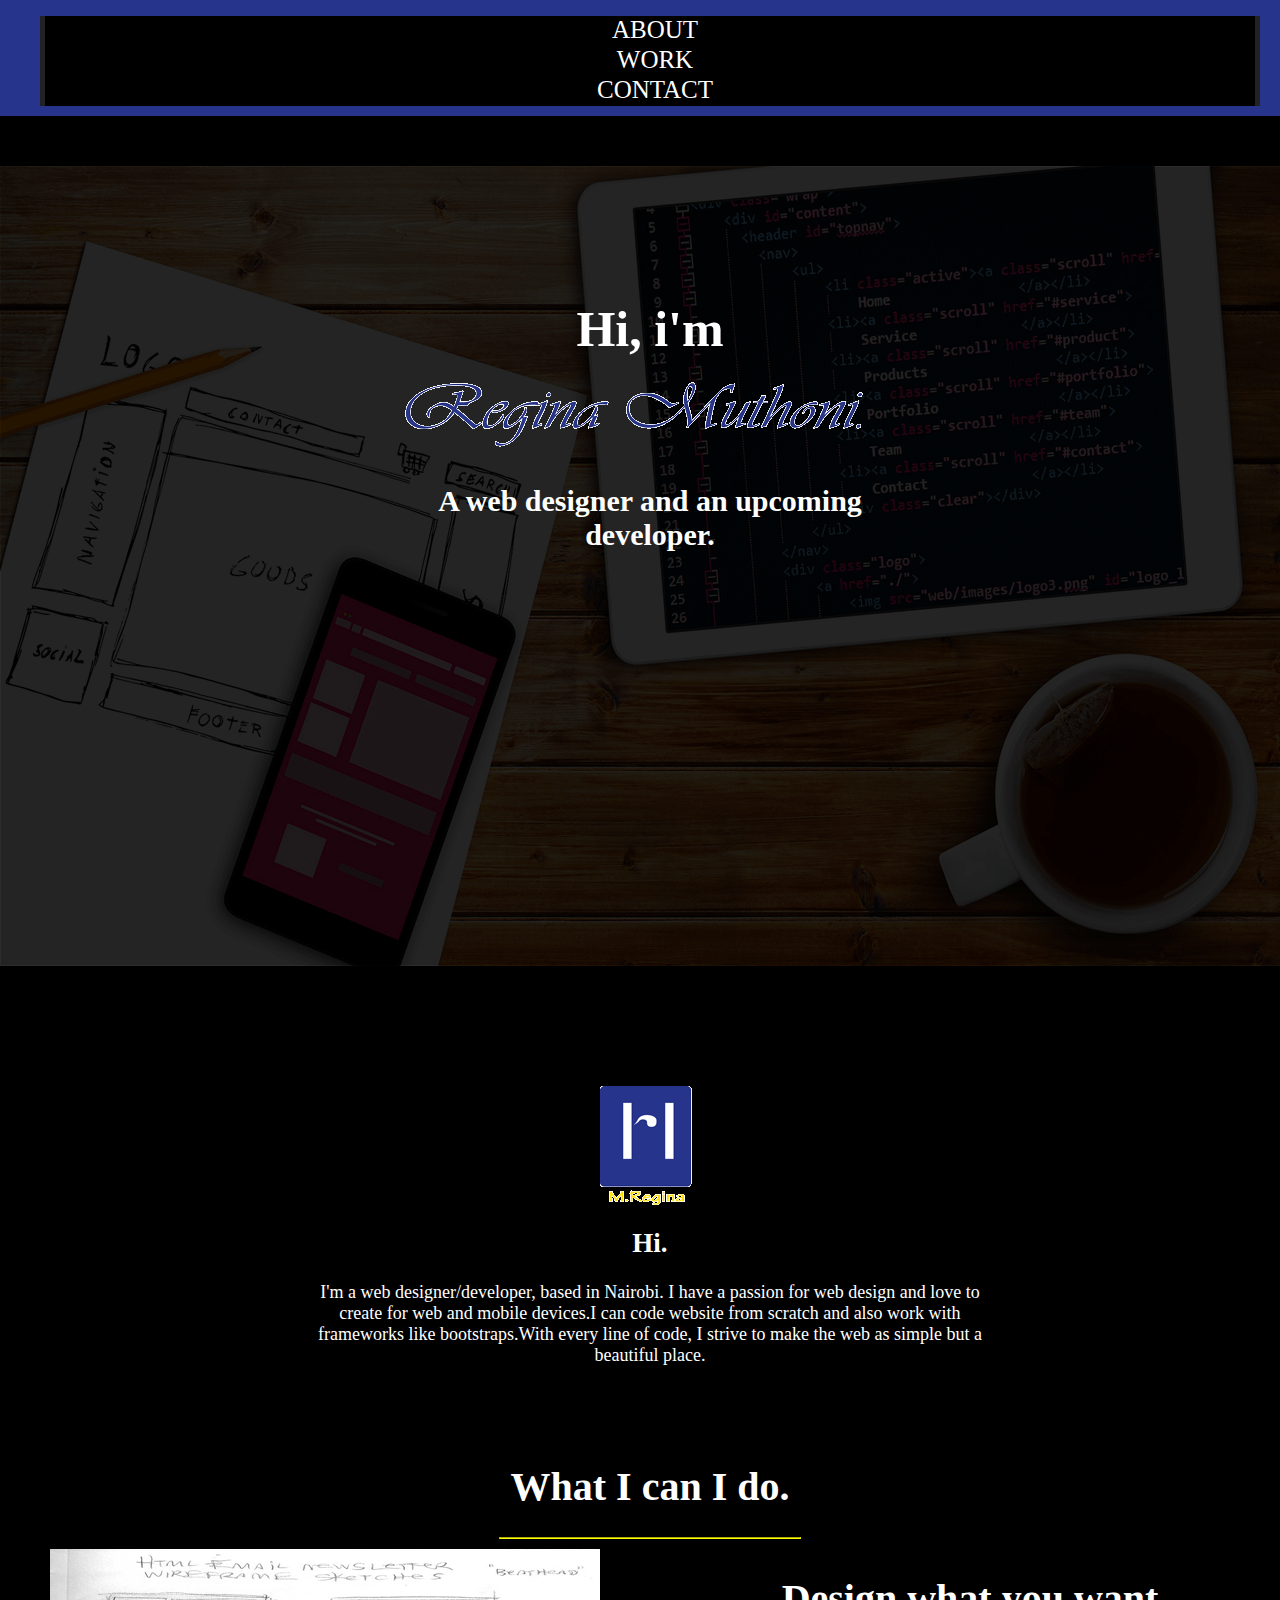
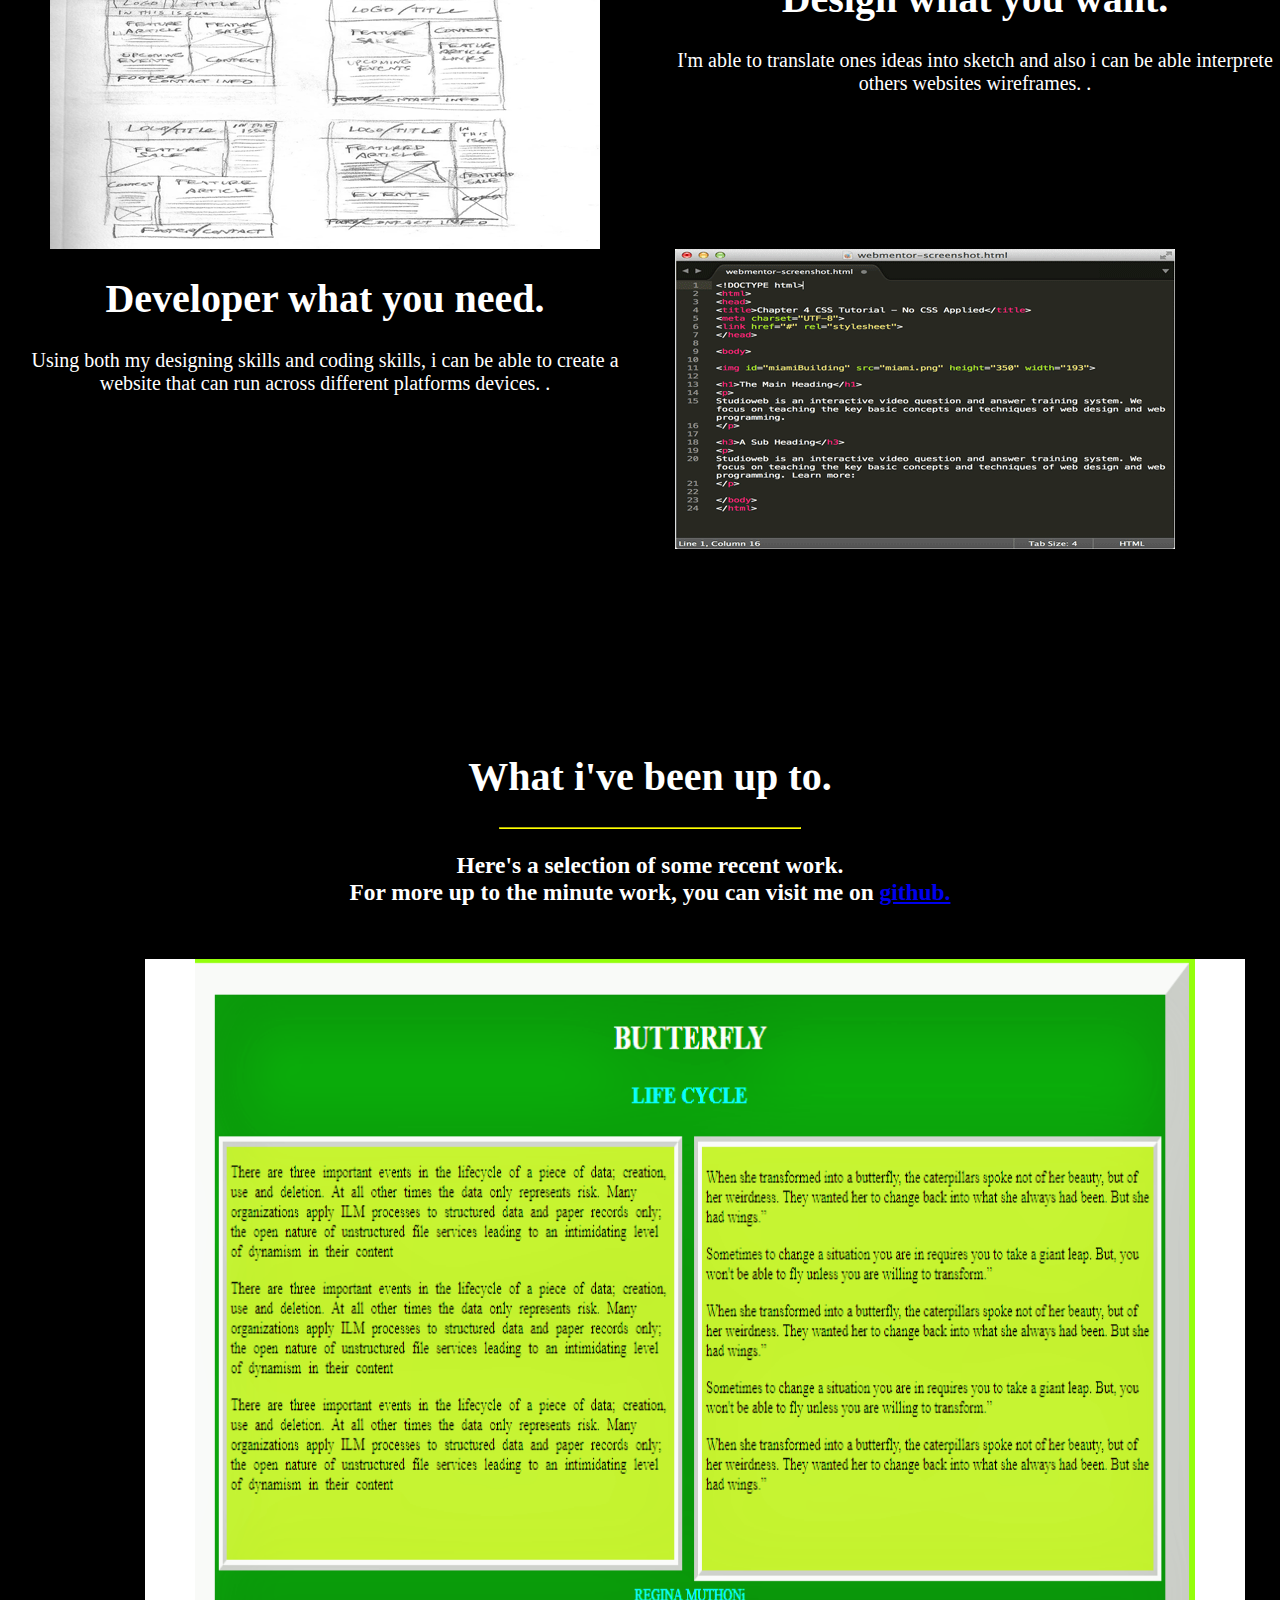
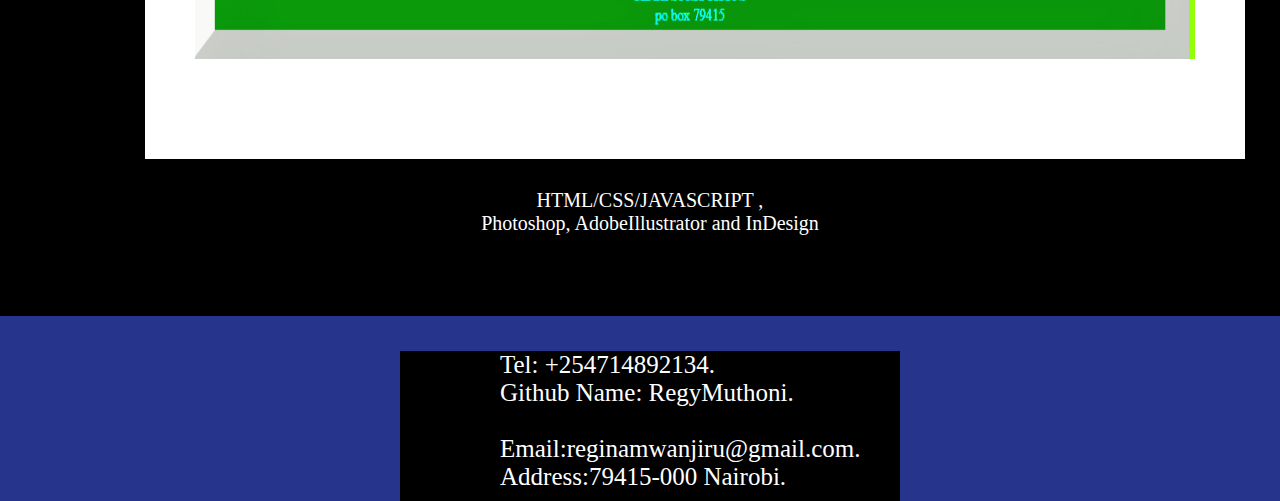
<file: index.html>
<!DOCTYPE html>
<html>
   <head>
     <title>Regina Portfolio</title>
     <link rel="stylesheet" type="text/css" href="css/main.css">
     <link rel="stylesheet" type="text/css" href="css/normalize.css">

     <script >
      // start point
      var i = 0;
      var images = [];
      var time =3000;

      // image list
      images[0]= 'image/simp6.gif';
      images[1]= 'image/simp2.gif';
      images[2]= 'image/simp3.gif';
      images[3]= 'image/simp4.gif';
      images[4]= 'image/simp5.gif';

      images[5]= 'image/minion.gif';
      images[6]= 'image/curtain.gif';
      images[7]= 'image/panda.gif';
      images[8]= 'image/round-flower.gif';

      // function to change the image.

      function changeImg (){
          document.slide.src = images[i];
        if (i<images.length -1) { 
         i++;
        }
        else{
          i = 0;
        }
        setTimeout("changeImg()" , time);
      }
      //outside the function.
      window.onload = changeImg;
      </script>

   </head>



   <body>
   <header>
   <div id="list8">
  
  <ul>

    <li><a href="#about">ABOUT</a></li>
    <li><a href="#work">WORK</a></li>
    <li><a href="#contact">CONTACT</a></li>

  </ul>
  </div>

   </header>
   <div class="main">
   <!-- about me container -->
   <div class="class1">
   <div class="class1-image">
     
   </div>
   <div class="class1-word1"><h1>Hi, i'm<br><img src="image/name.gif"></h1></div>
    <div class="class1-word2"><h2>A  web designer and an upcoming developer.</h2></div>

    </div>
    
   <!--  what i do -->

    <div class="work">

    <div class="about"> <a name="about"></a>
    <div class="pic"><img src="image/muthoni_logo.gif"></div>
    <h2>Hi.</h2>

      <p>I'm a web designer/developer, based in Nairobi. I have a passion for web design and love to create for web and mobile devices.I can code website from scratch and  also work with frameworks like bootstraps.With every line of code, I strive to make the web as simple but a beautiful place. </p>
    </div>
   
    <h1>What I can I do.</h1>
    <hr>

      <div class="code">
        <img src="image/pic1.gif"> </div>
    
      <div class="desc1"><h1>Design what you want.</h1><p>I'm able to translate ones ideas into sketch and also i can be able interprete others websites wireframes.
     .</p>
     </div>

      <div class="desc2"><h1>Developer what you need.</h1><p>Using both my designing skills and coding skills, i can be able to create a website that can run across different  platforms devices.
     .</p>
     </div>

      <div class="design"> <img src="image/html.gif">
      </div>

    </div>


    <div class="work"> <a name="work"> </a>
    <div class="sample">
    <h1>What i've been up to.</h1><hr>

    <h3>Here's a selection of some recent work.<br> For more up to the minute work, you can visit me on <a href="https://github.com/Regymuthoni">github.</a> </h3>
    

    </div>

   

   <div class="websites">
     <img name="slide" width="1000" height="700">
   </div> 

   <p><br>HTML/CSS/JAVASCRIPT , <br>Photoshop, AdobeIllustrator and InDesign</p>

      </div>

    <footer>
    <div class="contact"> <a name="contact"> </a>

     <p>Tel: +254714892134.<br>Github Name: RegyMuthoni.<br><br>Email:reginamwanjiru@gmail.com.<br>Address:79415-000 Nairobi.
     </p>
    </div>
      
    </footer>
    </div>
  
  </body>
</html>
</file>
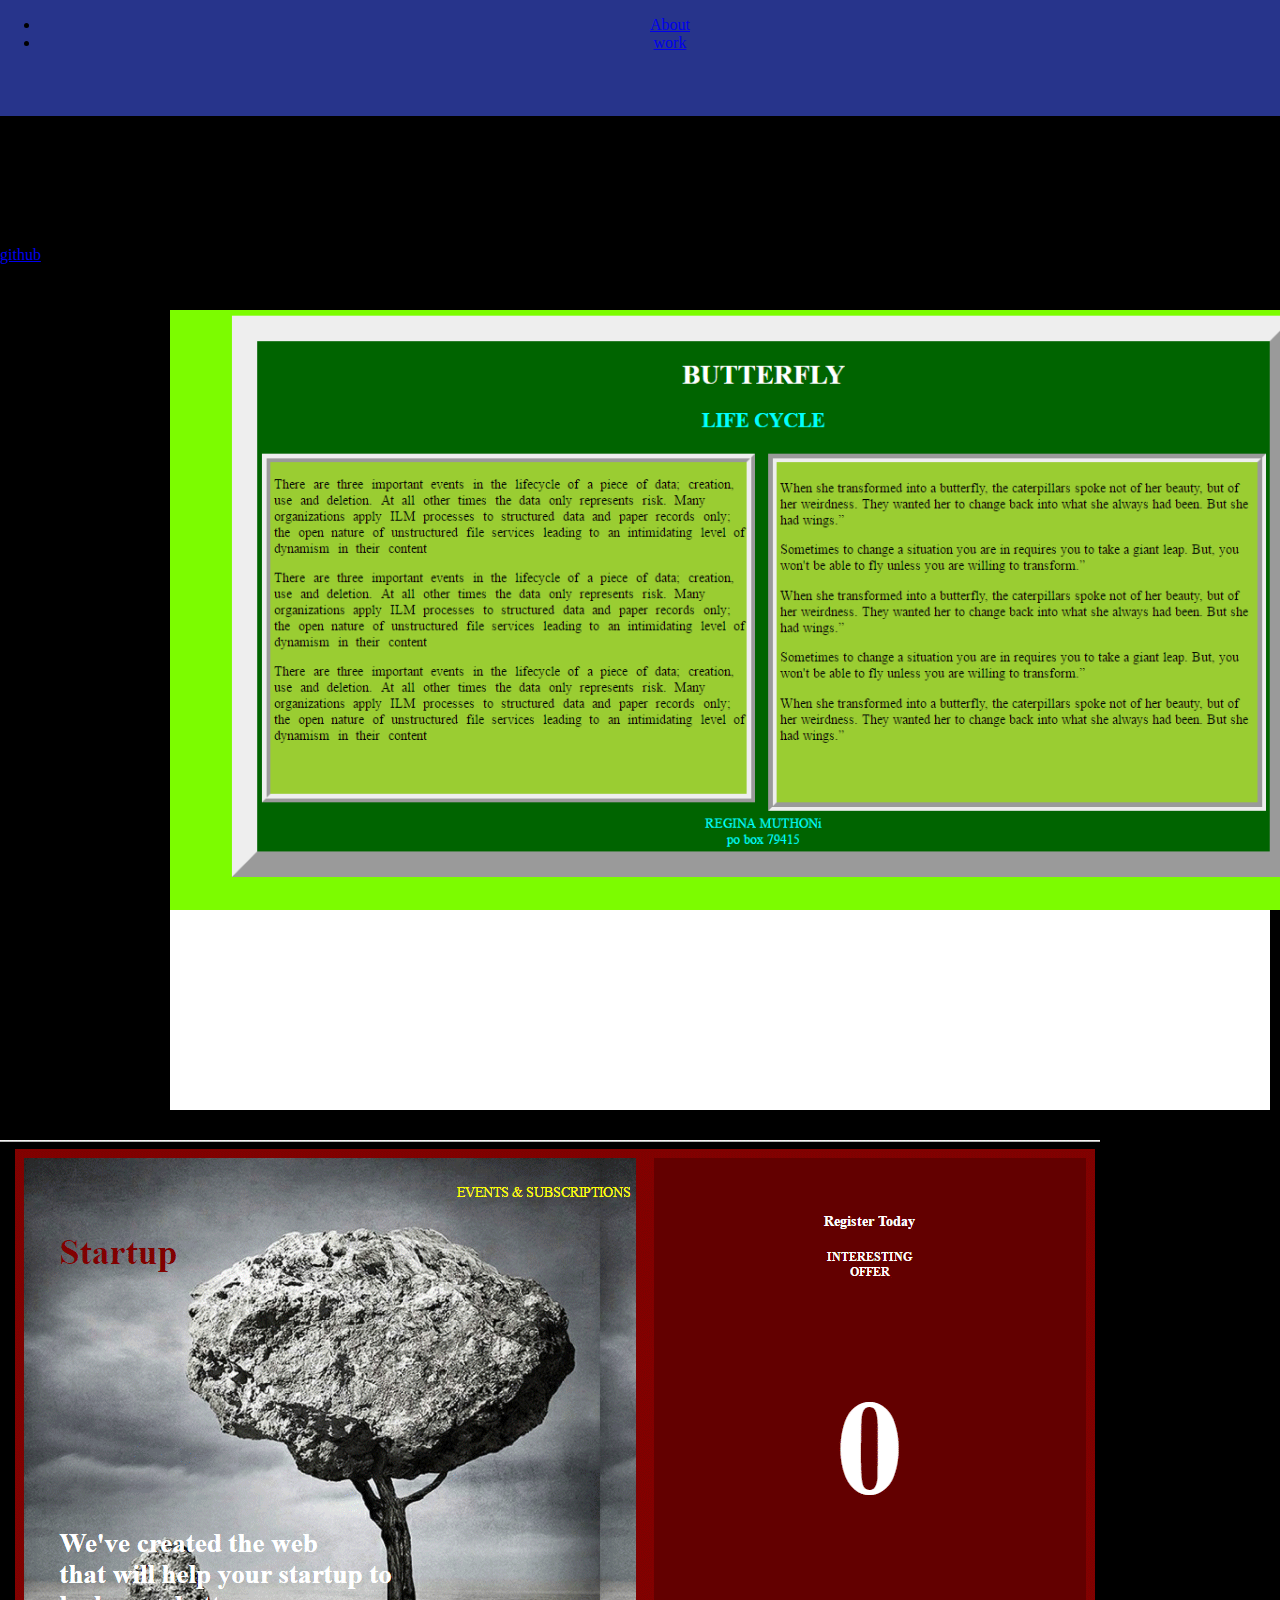
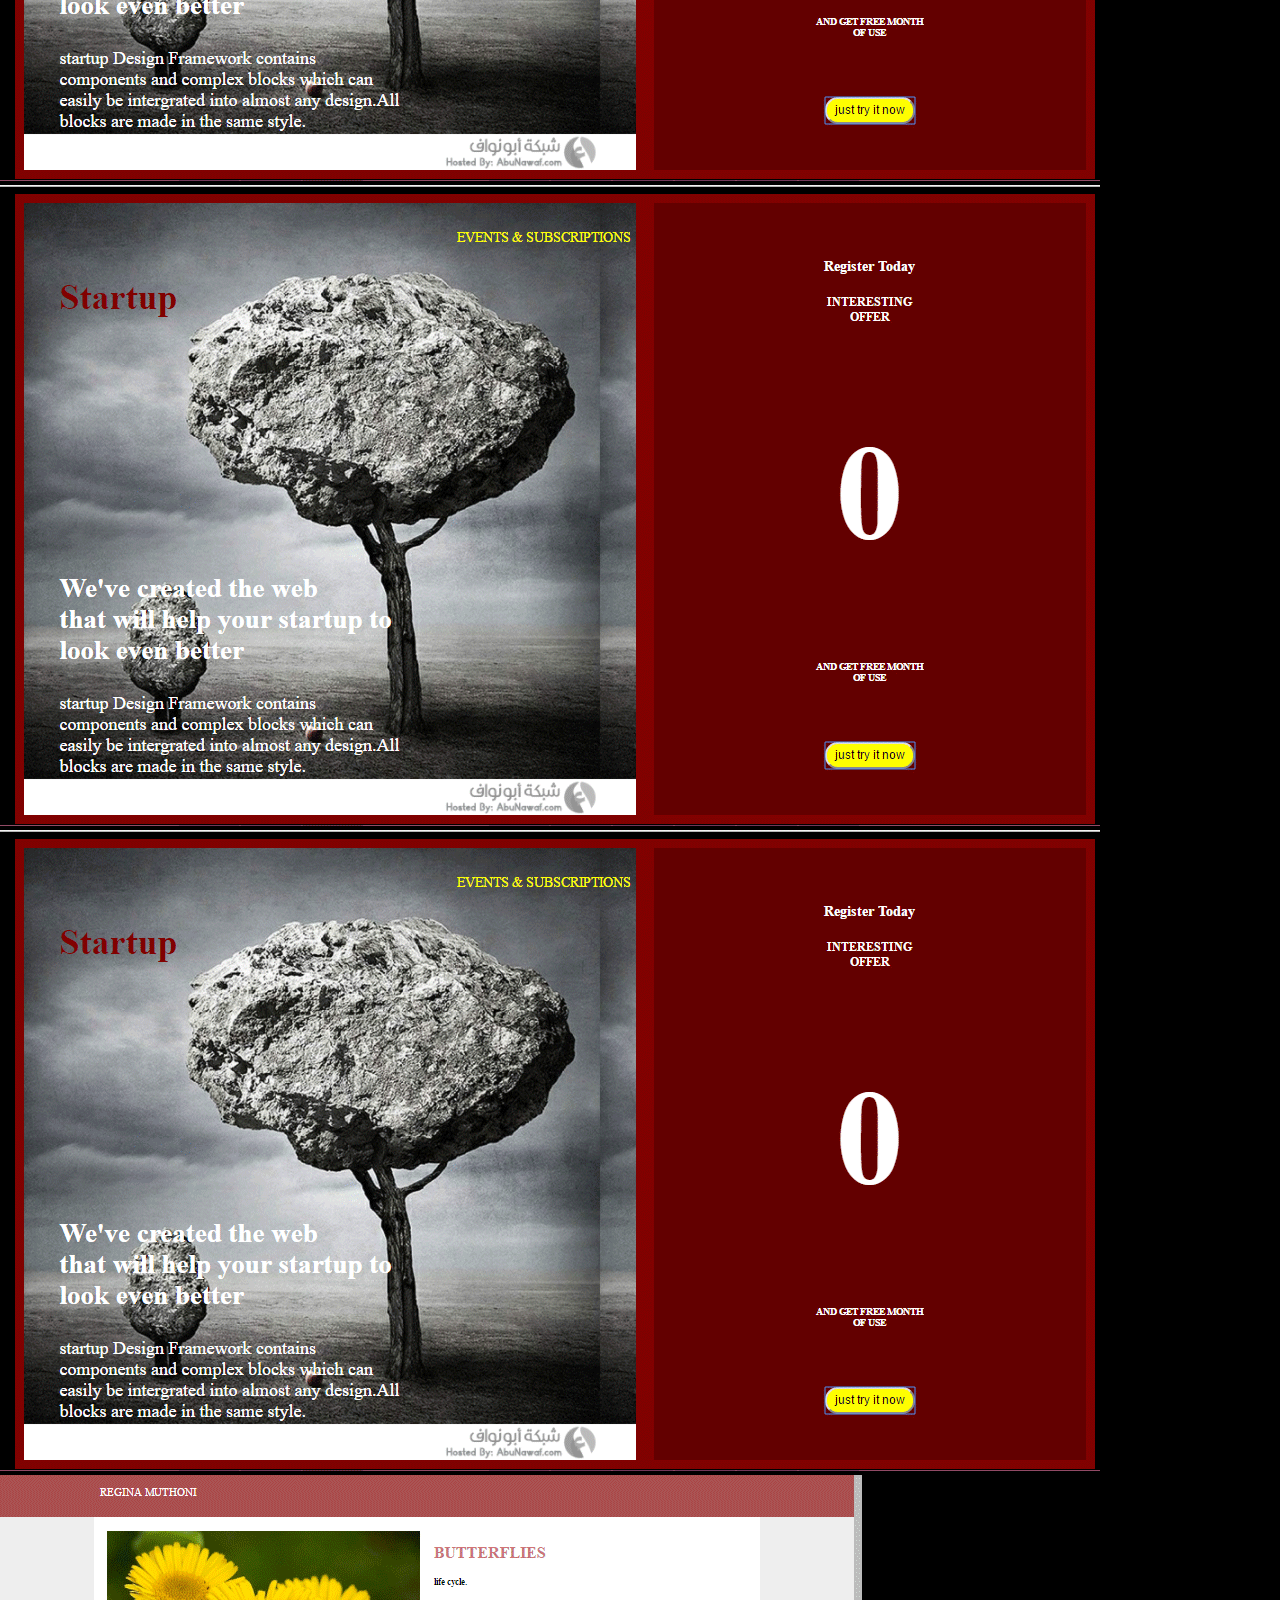
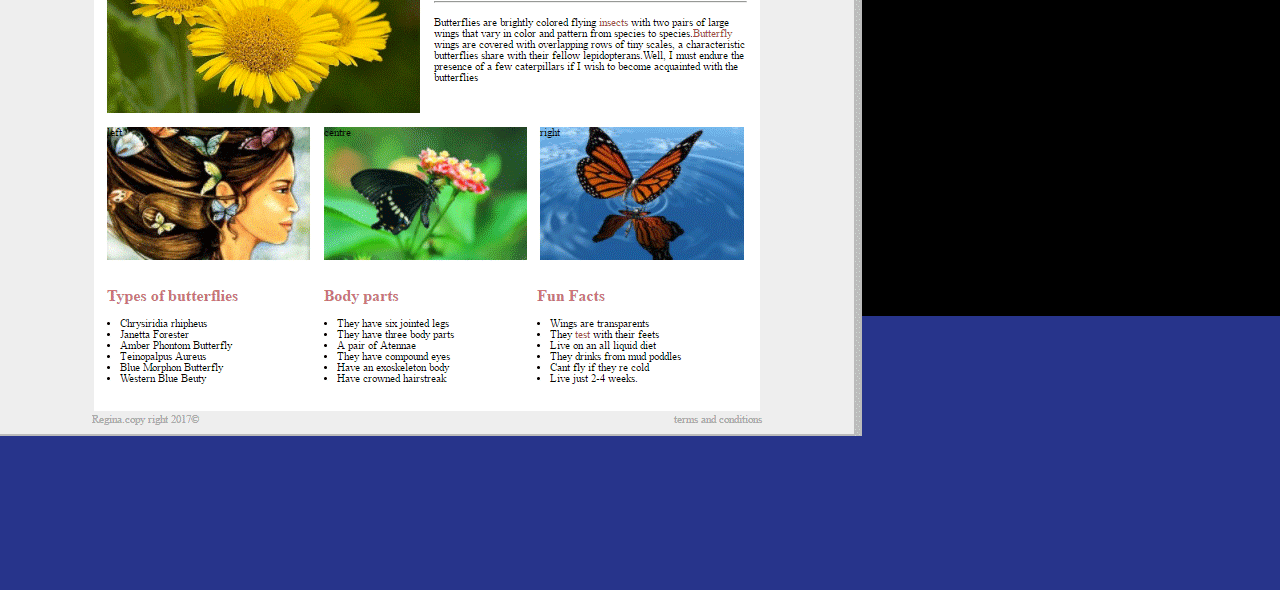
<file: WORK.html>
<!DOCTYPE html>
<html>
   <head>
     <title>Regina Portfolio</title>
     <link rel="stylesheet" type="text/css" href="css/main.css">
     <link rel="stylesheet" type="text/css" href="css/normalize.css">
      <script >
      // start point
      var i = 0;
      var images = [];
      var time =3000;

      // image list
      images[0]= 'image/simp1.png';
      images[1]= 'image/simp2.gif';
      images[2]= 'image/simp3.gif';
      images[3]= 'image/simp4.gif';
      images[4]= 'image/simp5.gif';

      // function to cahnge the image.

      function changeImg (){
          document.slide.src = images[i];
        if (i<images.length -1) { 
         i++;
        }
        else{
          i = 0;
        }
        setTimeout("changeImg()" , time);
      }
      //outside the function.
      window.onload = changeImg;







      </script>

   </head>
   <body>
    <header>

  <ul>
   
    <li><a href="index.html">About</a></li> 
    <li class="active"><a href="WORK.html">work</a></li>
  </ul>
   </header>

   <div class="main">
   <div class="intro">
     <h1>What I've been up to.</h1>
     <p><a href="https://github.com/Regymuthoni">github</a> </p>
   </div>

   <div class="port1">
   <div class="websites">
     <img name="slide" width="1200" height="600">
  
   </div>
    
   </div>


  <div class="slider-holder">
        <span id="slider-image-1"></span>
        <span id="slider-image-2"></span>
        <span id="slider-image-3"></span>
        <div class="image-holder">

            <img src="image/simp2.gif" class="slider-image" />
            <img src="image/simp2.gif" class="slider-image" />
            <img src="image/simp2.gif" class="slider-image" />
            <img src="image/simp3.gif" class="slider-image" />
        </div>
        <div class="button-holder">
            <a href="#slider-image-1" class="slider-change"></a>
            <a href="#slider-image-2" class="slider-change"></a>
            <a href="#slider-image-3" class="slider-change"></a>
        </div>
    </div>




    
   <footer></footer>



  </div>
  </body>
</html>
</file>
<file: css/main.css>
body{
	background-color: #27348b;
}
header{
	width: 1300px;
	height: 100px;
	text-align: center;
	margin: 0 auto;
}


#list8 {  
	margin: 0 auto;

}
#list8 ul{ 
	list-style:none;
 }
#list8 ul li {
 		font-family:Georgia,serif,Times; 
		font-size:25px; 
}
#list8 ul li a 
{ display:block; 
	width:1200px; 
	height:30px; 
	background-color:#000; 
	border-left:5px solid #222; 
	border-right:5px solid #222; 
	padding-left:10px;
   	text-decoration:none; 
  	color:#fff;
   }
#list8 ul li a:hover{  
	-moz-transform:rotate(-5deg); 
 	-moz-box-shadow:10px 10px 20px #000000;
    -webkit-transform:rotate(-5deg); 
    -webkit-box-shadow:10px 10px 20px #000000;
    transform:rotate(-5deg); 
  	box-shadow:10px 10px 20px #000000; 
}



.main{
	width: 1300px;
	height: 3350px;
	margin: 0 auto;
	padding-top: 50px;
	background-color: #000;
}

.class1{
	width: 1300px;
	height: 700px;
	background-image: url(../image/home.gif); 
	margin: 0 auto;
	padding-top: 100px;
}
.class1-word1{
	width: 1000px;
	height: 160px;
	margin: 0 auto;
	text-align: center;
	font-family:Georgia,serif,Times; 
	font-size: 25px;
	color: #fff;


}
.class1-word2{
	width: 520px;
	height: 100px;
	font-family:Georgia,serif,Times; 
	margin: 0 auto;
	text-align: center;
	font-size: 20px;
	color: #fff;
	
}
.pic{
	width: 100px;
	height:120px;
	margin: 0 auto;
}
.about{
	width: 700px;
	height: 350px;
	background-color: #000;
	margin: 0 auto;
	text-align: center;
	font-family:Georgia,serif,Times; 
	padding-top: 40px;
	font-size: 18px;
	font-style: none;
}





.work{
	width: 1250px;
	height: 1200px;
	margin: 0 auto;
	margin-top: 50px;
	text-align: center;
	font-family:Georgia,serif,Times; 
	font-size: 20px;
	color: #fff;
	padding-top: 30px;
}
.code{
	width: 600px;
	height: 300px;
	float: left;
	margin: 0 auto; 
}

.desc1{
	width: 600px;
	height: 300px;
	float: right;
	font-family:Georgia,serif,Times; 
	margin: 0 auto; 

}

.design{
	width: 600px;
	height: 300px;
	float: left;
	margin: 0 auto; 

}
.desc2{
	width: 600px;
	height: 300px;
	float: left;
	font-family:Georgia,serif,Times; 
	margin: 0 auto; 


}
hr{
	width: 300px;
	border-color: yellow;
	height: 2px;
}

footer{
	width: 1300px;
	height: 150px;
	font-size: 25px;
	}


		/*about starts here*/

.simple{
	width: 800px;
	height: 150px;
	font-style: none;


}

.websites{
	width: 1100px;
	height: 800px;
	margin-left: 60px;
	margin:30px;
	float:right;
	border: bold;
	background-color: #fff;
	
}

.contact{
	width: 400px;
	height: 150px;
	background-color: #000;	
	margin: 0 auto;
	color: #fff;
	padding-left: 100px;
	font-family:Georgia,serif,Times; 
}
</file>
